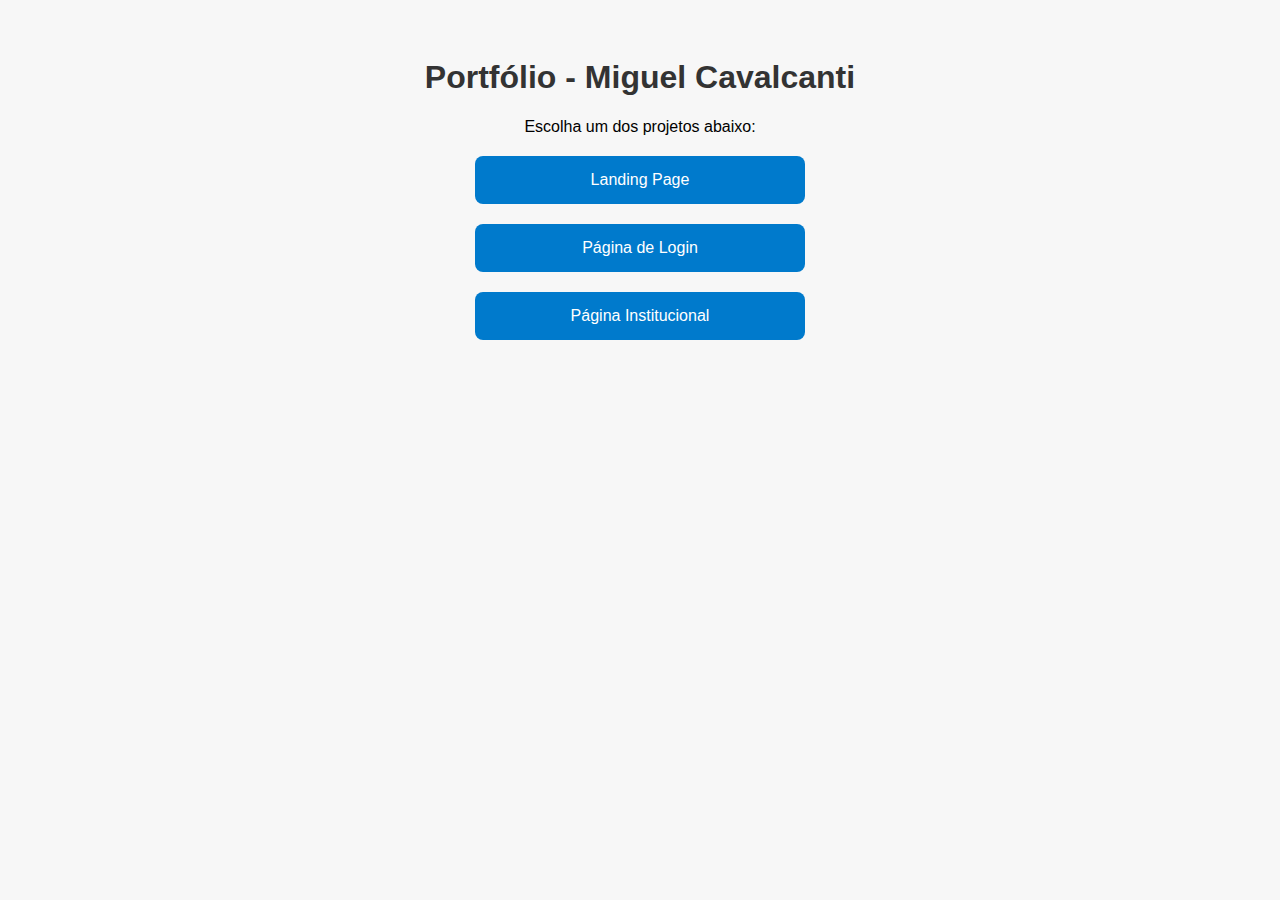
<file: index.html>
<!DOCTYPE html>
<html lang="pt-BR">
<head>
  <meta charset="UTF-8" />
  <meta name="viewport" content="width=device-width, initial-scale=1.0"/>
  <title>Portfólio - Miguel Cavalcanti</title>
  <style>
    body {
      font-family: Arial, sans-serif;
      background-color: #f7f7f7;
      padding: 30px;
      text-align: center;
    }
    h1 {
      color: #333;
    }
    a {
      display: block;
      margin: 20px auto;
      padding: 15px;
      width: 300px;
      background-color: #007acc;
      color: white;
      text-decoration: none;
      border-radius: 8px;
    }
    a:hover {
      background-color: #005b99;
    }
  </style>
</head>
<body>
  <h1>Portfólio - Miguel Cavalcanti</h1>
  <p>Escolha um dos projetos abaixo:</p>
  <a href="./landing-page/index.html" target="_blank">Landing Page</a>
  <a href="./login-page/index.html" target="_blank">Página de Login</a>
  <a href="./pagina-institucional/index.html" target="_blank">Página Institucional</a>
</body>
</html>
</file>
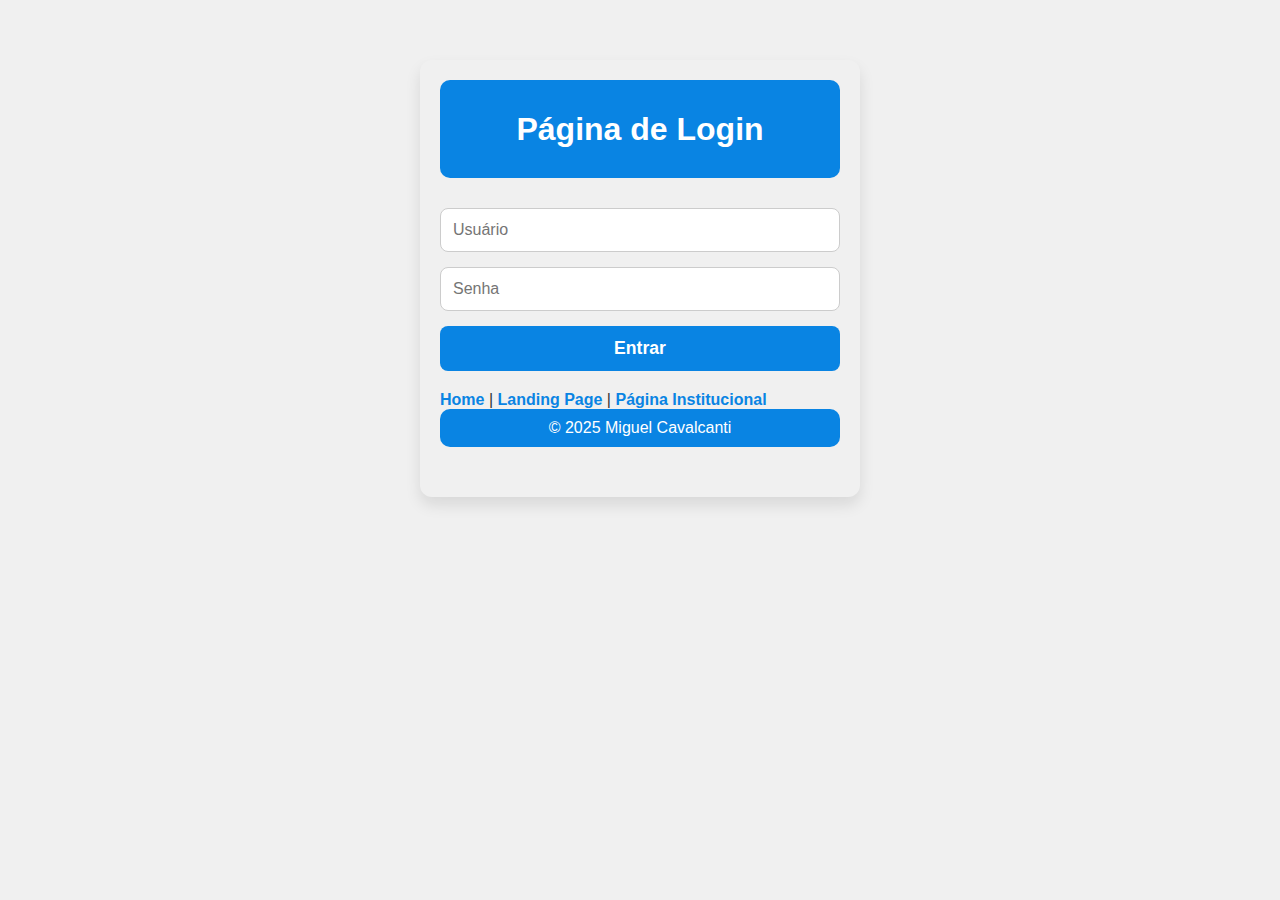
<file: login-page/index.html>
<!DOCTYPE html>
<html lang="pt-BR">
<head>
  <meta charset="UTF-8" />
  <title>Página de Login</title>
  <style>
    body {
      font-family: Arial, sans-serif;
      max-width: 400px;
      margin: 60px auto;
      padding: 20px;
      background: #f0f0f0;
      border-radius: 12px;
      box-shadow: 0 8px 15px rgba(0,0,0,0.1);
      color: #333;
    }
    header, footer {
      text-align: center;
      padding: 10px 0;
      background-color: #0984e3;
      color: white;
      border-radius: 10px;
      margin-bottom: 30px;
    }
    h1 {
      margin-bottom: 20px;
    }
    form {
      display: flex;
      flex-direction: column;
    }
    input {
      padding: 12px;
      margin-bottom: 15px;
      font-size: 1rem;
      border: 1px solid #ccc;
      border-radius: 8px;
      outline-color: #0984e3;
    }
    button {
      padding: 12px;
      font-size: 1.1rem;
      background-color: #0984e3;
      border: none;
      border-radius: 8px;
      color: white;
      font-weight: 600;
      cursor: pointer;
      transition: background-color 0.3s ease;
    }
    button:hover {
      background-color: #065aab;
    }
    nav a {
      display: inline-block;
      margin-top: 20px;
      text-decoration: none;
      color: #0984e3;
      font-weight: 600;
    }
    nav a:hover {
      text-decoration: underline;
    }
  </style>
</head>
<body>
  <header>
    <h1>Página de Login</h1>
  </header>

  <main>
    <form>
      <input type="text" placeholder="Usuário" required />
      <input type="password" placeholder="Senha" required />
      <button type="submit">Entrar</button>
    </form>
  </main>

  <nav>
    <a href="../index.html">Home</a> | 
    <a href="../landing-page/index.html">Landing Page</a> | 
    <a href="../pagina-institucional/index.html">Página Institucional</a>
  </nav>

  <footer>
    &copy; 2025 Miguel Cavalcanti
  </footer>
</body>
</html>
</file>
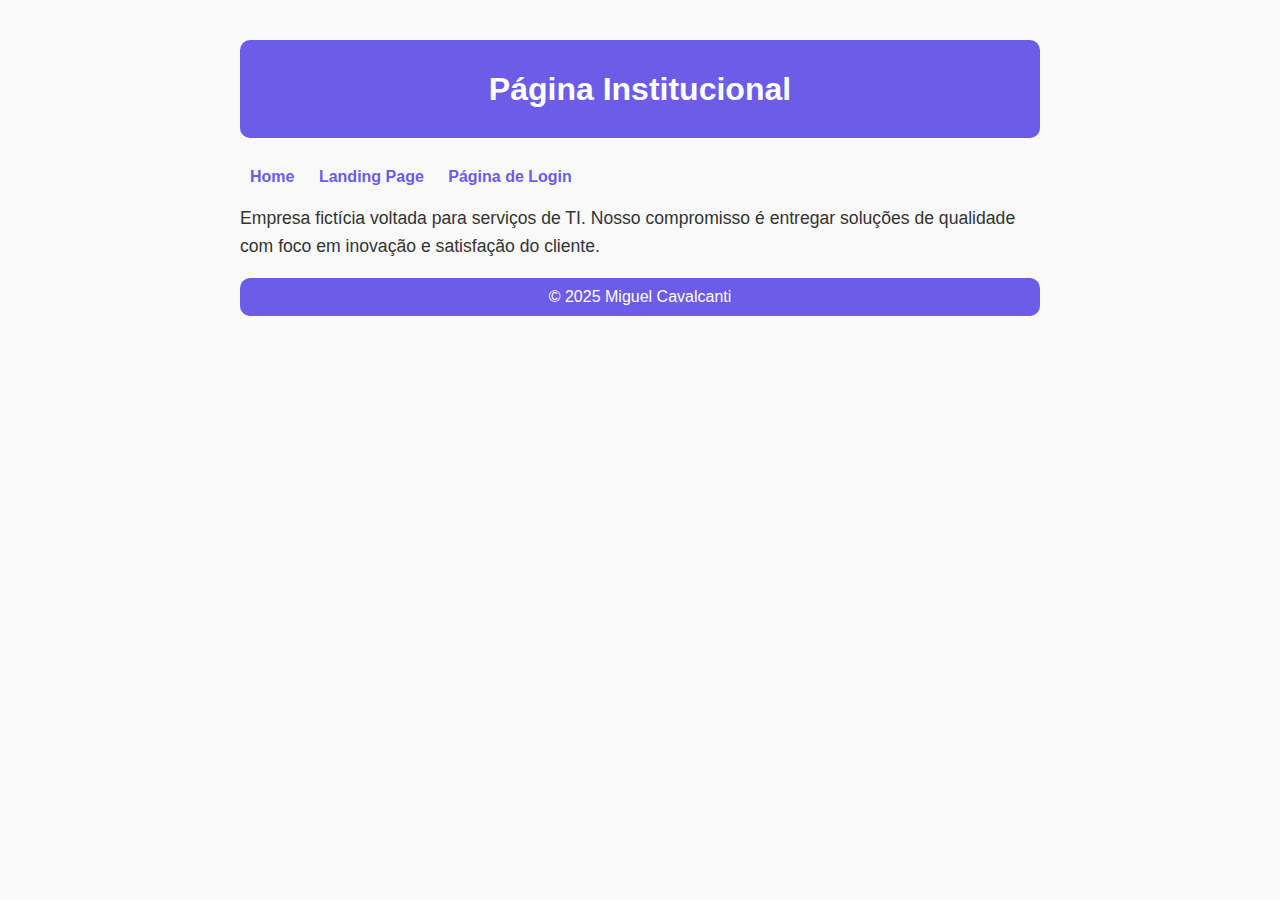
<file: pagina-institucional/index.html>
<!DOCTYPE html>
<html lang="pt-BR">
<head>
  <meta charset="UTF-8" />
  <title>Página Institucional</title>
  <style>
    body {
      font-family: Arial, sans-serif;
      max-width: 800px;
      margin: 40px auto;
      padding: 0 20px;
      background: #f9f9f9;
      color: #333;
    }
    header, footer {
      text-align: center;
      padding: 10px 0;
      background-color: #6c5ce7;
      color: white;
      border-radius: 10px;
      margin-bottom: 30px;
    }
    h1 {
      margin-bottom: 20px;
    }
    nav a {
      color: #6c5ce7;
      text-decoration: none;
      font-weight: 600;
      margin: 0 10px;
    }
    nav a:hover {
      text-decoration: underline;
    }
    main p {
      font-size: 1.1rem;
      line-height: 1.6;
    }
  </style>
</head>
<body>
  <header>
    <h1>Página Institucional</h1>
  </header>

  <nav>
    <a href="../index.html">Home</a>
    <a href="../landing-page/index.html">Landing Page</a>
    <a href="../login-page/index.html">Página de Login</a>
  </nav>

  <main>
    <p>Empresa fictícia voltada para serviços de TI. Nosso compromisso é entregar soluções de qualidade com foco em inovação e satisfação do cliente.</p>
  </main>

  <footer>
    &copy; 2025 Miguel Cavalcanti
  </footer>
</body>
</html>
</file>
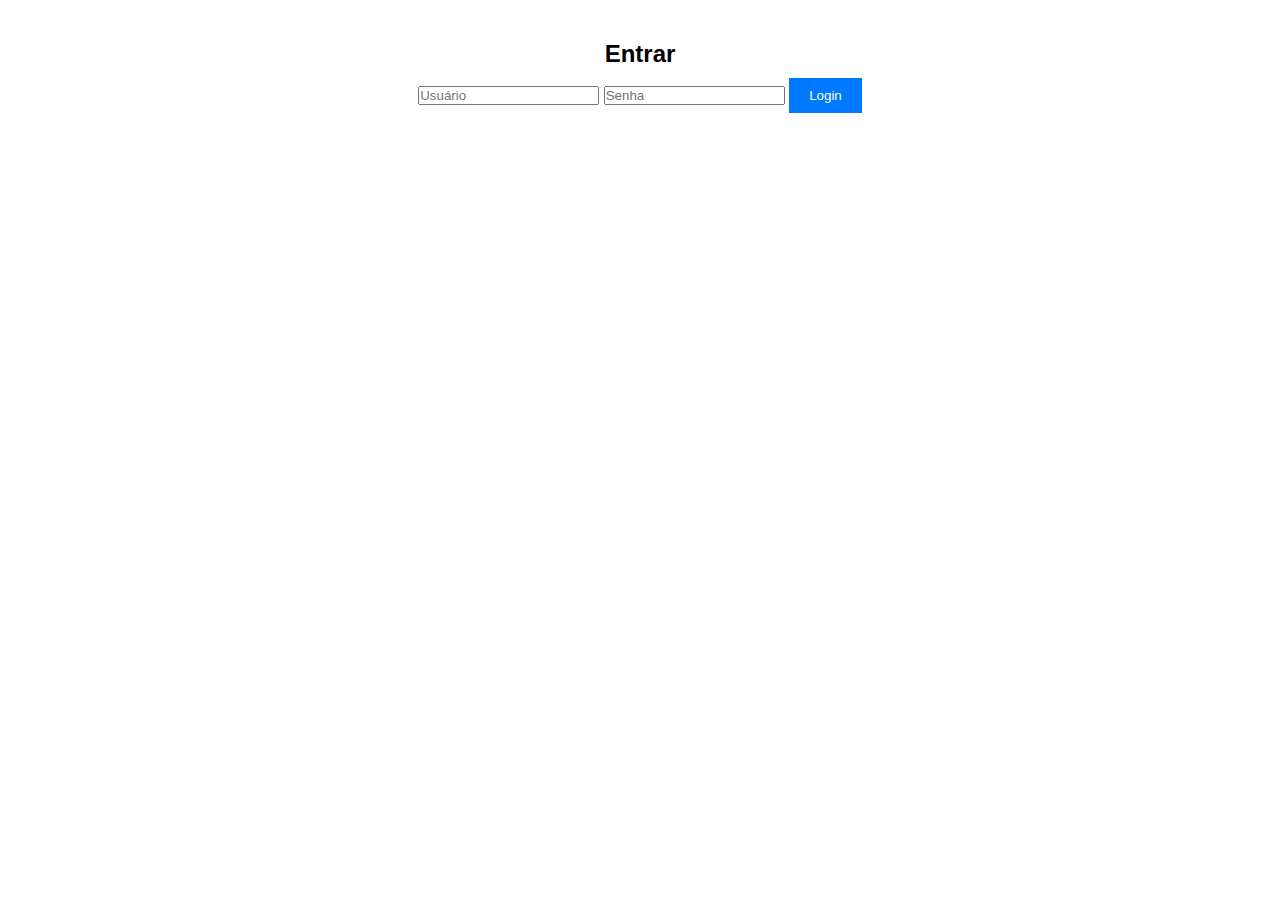
<file: login.html>
<!DOCTYPE html>
<html>
<head>
  <meta charset="UTF-8" />
  <title>Página de Login</title>
  <link rel="stylesheet" href="style.css" />
</head>
<body>
  <div class="login-container">
    <h2>Entrar</h2>
    <input type="text" placeholder="Usuário" />
    <input type="password" placeholder="Senha" />
    <button>Login</button>
  </div>
</body>
</html>
</file>
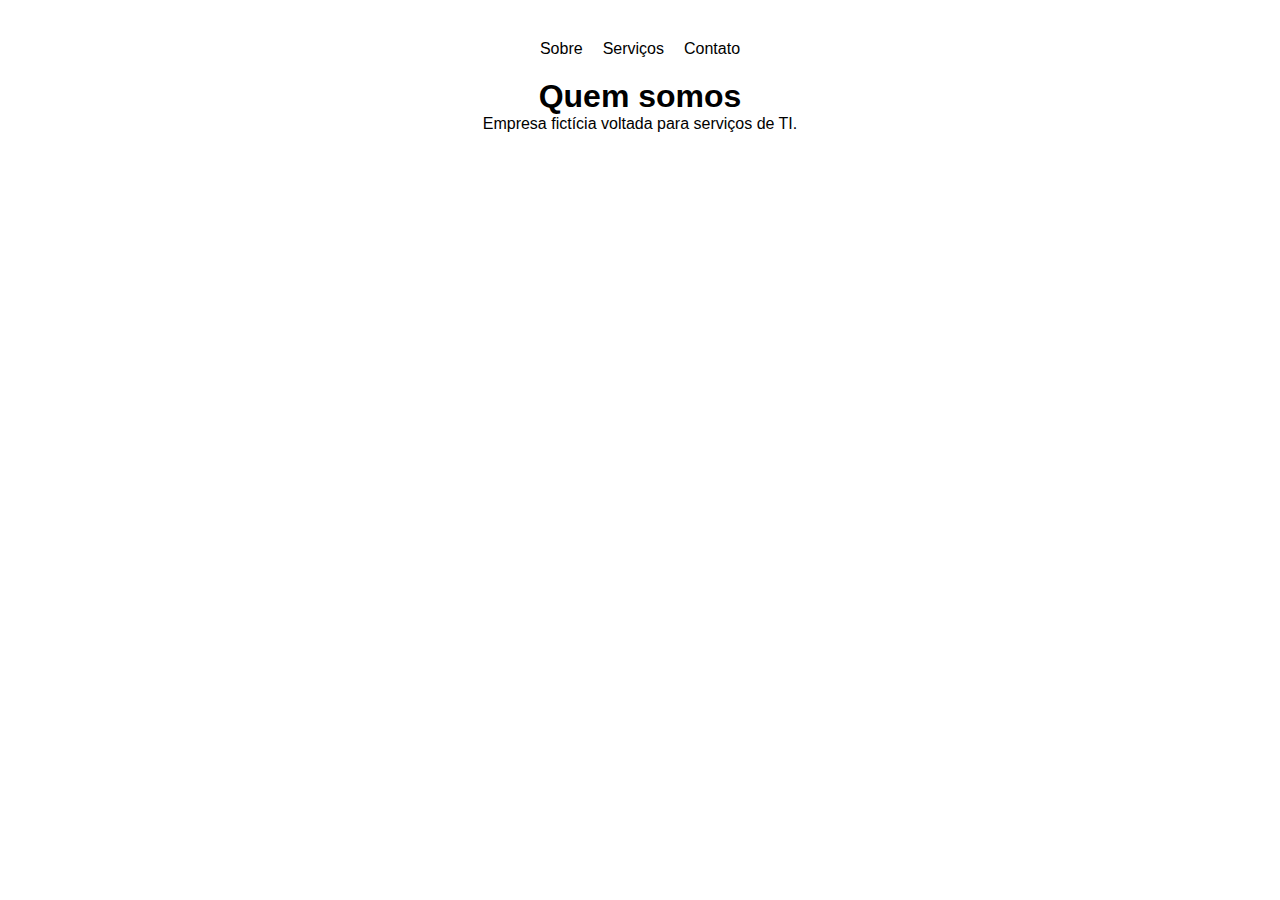
<file: pagina-institucional.html>
<!DOCTYPE html>
<html>
<head>
  <meta charset="UTF-8" />
  <title>Página Institucional</title>
  <link rel="stylesheet" href="style.css" />
</head>
<body>
  <nav>
    <ul>
      <li>Sobre</li>
      <li>Serviços</li>
      <li>Contato</li>
    </ul>
  </nav>
  <main>
    <section>
      <h1>Quem somos</h1>
      <p>Empresa fictícia voltada para serviços de TI.</p>
    </section>
  </main>
</body>
</html>
</file>
<file: style.css>
* {
  margin: 0;
  padding: 0;
  box-sizing: border-box;
}

body {
  font-family: Arial, sans-serif;
  padding: 20px;
}

header, .login-container, nav, main {
  margin: 20px auto;
  text-align: center;
}

button {
  padding: 10px 20px;
  margin-top: 10px;
  background-color: #007bff;
  color: white;
  border: none;
  cursor: pointer;
}

nav ul {
  list-style: none;
  display: flex;
  justify-content: center;
  gap: 20px;
}
</file>
